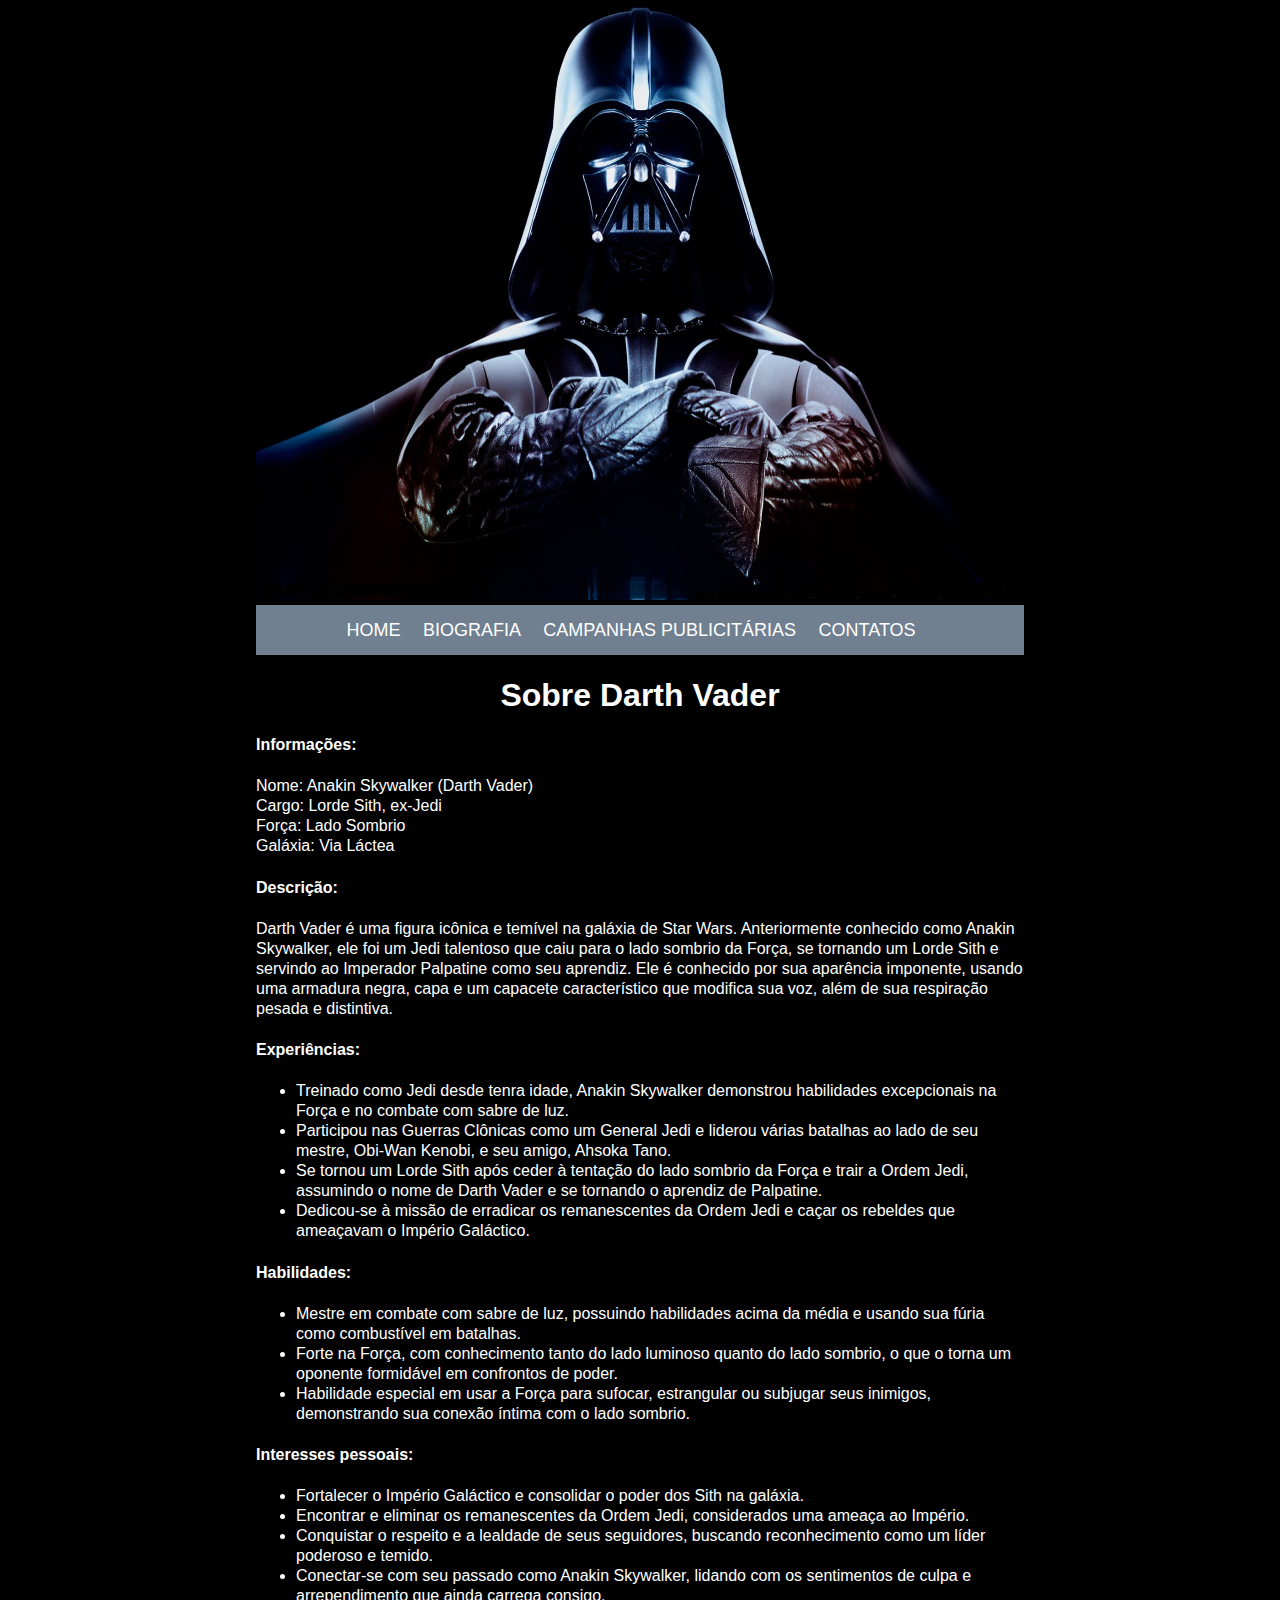
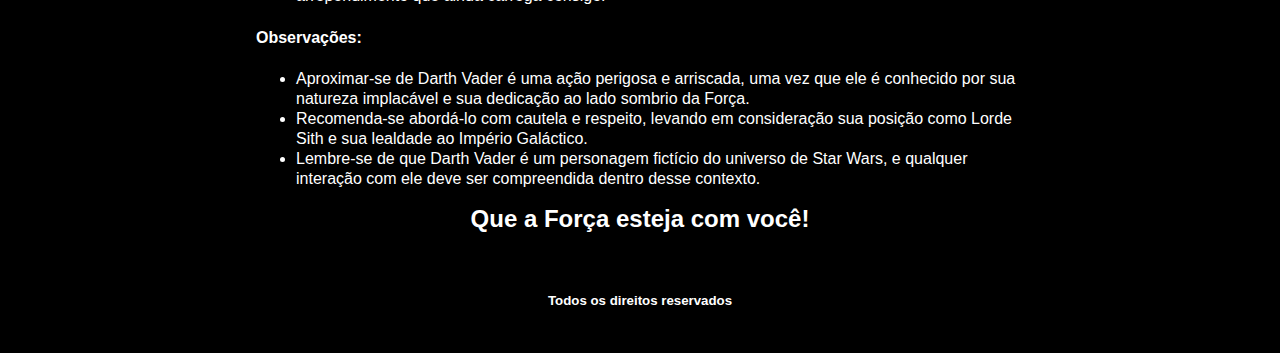
<file: HTML/index.html>
<!DOCTYPE html>
<html lang="pt-br">
  <head>
    <meta charset="UTF-8" />
    <meta http-equiv="X-UA-Compatible" content="IE=edge" />
    <meta name="viewport" content="width=device-width, initial-scale=1.0" />
    <link rel="stylesheet" href="/CSS/styles.css" />
    <title>Darth Vader</title>
  </head>
  <body>
    <header>
        <div>
            <img src="/Imagens/darthvader.jpg" alt="Darth Vader" height="600px" width="100%">
        </div>
        <nav>
            <a href="index.html">HOME</a>
            <a href="biografia.html">BIOGRAFIA</a>
            <a href="campanhas.html">CAMPANHAS PUBLICITÁRIAS</a>
            <a href="contatos.html">CONTATOS</a>
        </nav>
    </header>
    <main>
      <h1>Sobre Darth Vader</h1>
      <section>
        <h4>Informações:</h4>
        <p>
            Nome: Anakin Skywalker (Darth Vader) <br>
            Cargo: Lorde Sith, ex-Jedi <br>
            Força: Lado Sombrio <br>
            Galáxia: Via Láctea <br>
        </p>
      </section>
      <section>
        <h4>Descrição:</h4>
        <p>
            Darth Vader é uma figura icônica e temível na galáxia de Star Wars. Anteriormente conhecido como Anakin Skywalker, ele foi um Jedi talentoso que caiu para o lado sombrio da Força, se tornando um Lorde Sith e servindo ao Imperador Palpatine como seu aprendiz. Ele é conhecido por sua aparência imponente, usando uma armadura negra, capa e um capacete característico que modifica sua voz, além de sua respiração pesada e distintiva.
        </p>
      </section>
      <section>
        <h4>Experiências:</h4>
        <ul>
            <li>Treinado como Jedi desde tenra idade, Anakin Skywalker demonstrou habilidades excepcionais na Força e no combate com sabre de luz.</li>
            <li>
                Participou nas Guerras Clônicas como um General Jedi e liderou várias batalhas ao lado de seu mestre, Obi-Wan Kenobi, e seu amigo, Ahsoka Tano.
            </li>
            <li>
                Se tornou um Lorde Sith após ceder à tentação do lado sombrio da Força e trair a Ordem Jedi, assumindo o nome de Darth Vader e se tornando o aprendiz de Palpatine.
            </li>
            <li>
                Dedicou-se à missão de erradicar os remanescentes da Ordem Jedi e caçar os rebeldes que ameaçavam o Império Galáctico.
            </li>
        </ul>
      </section>
      <section>
        <h4>Habilidades:</h4>
        <ul>
            <li>Mestre em combate com sabre de luz, possuindo habilidades acima da média e usando sua fúria como combustível em batalhas.</li>
            <li>
                Forte na Força, com conhecimento tanto do lado luminoso quanto do lado sombrio, o que o torna um oponente formidável em confrontos de poder.
            </li>
            <li>
                Habilidade especial em usar a Força para sufocar, estrangular ou subjugar seus inimigos, demonstrando sua conexão íntima com o lado sombrio.
            </li>
        </ul>
      </section>
      <section>
        <h4>Interesses pessoais:</h4>
        <ul>
            <li>Fortalecer o Império Galáctico e consolidar o poder dos Sith na galáxia.</li>
            <li>
                Encontrar e eliminar os remanescentes da Ordem Jedi, considerados uma ameaça ao Império.
            </li>
            <li>
                Conquistar o respeito e a lealdade de seus seguidores, buscando reconhecimento como um líder poderoso e temido.
            </li>
            <li>
                Conectar-se com seu passado como Anakin Skywalker, lidando com os sentimentos de culpa e arrependimento que ainda carrega consigo.
            </li>
        </ul>
      </section>
      <section>
        <h4>Observações:</h4>
        <ul>
            <li>Aproximar-se de Darth Vader é uma ação perigosa e arriscada, uma vez que ele é conhecido por sua natureza implacável e sua dedicação ao lado sombrio da Força.</li>
            <li>
                Recomenda-se abordá-lo com cautela e respeito, levando em consideração sua posição como Lorde Sith e sua lealdade ao Império Galáctico.
            </li>
            <li>
                Lembre-se de que Darth Vader é um personagem fictício do universo de Star Wars, e qualquer interação com ele deve ser compreendida dentro desse contexto.
            </li>
        </ul>
      </section>
      <h2>Que a Força esteja com você!</h2>
    </main>
    <footer>
      <h5>Todos os direitos reservados</h5>
    </footer>
  </body>
</html>
</file>
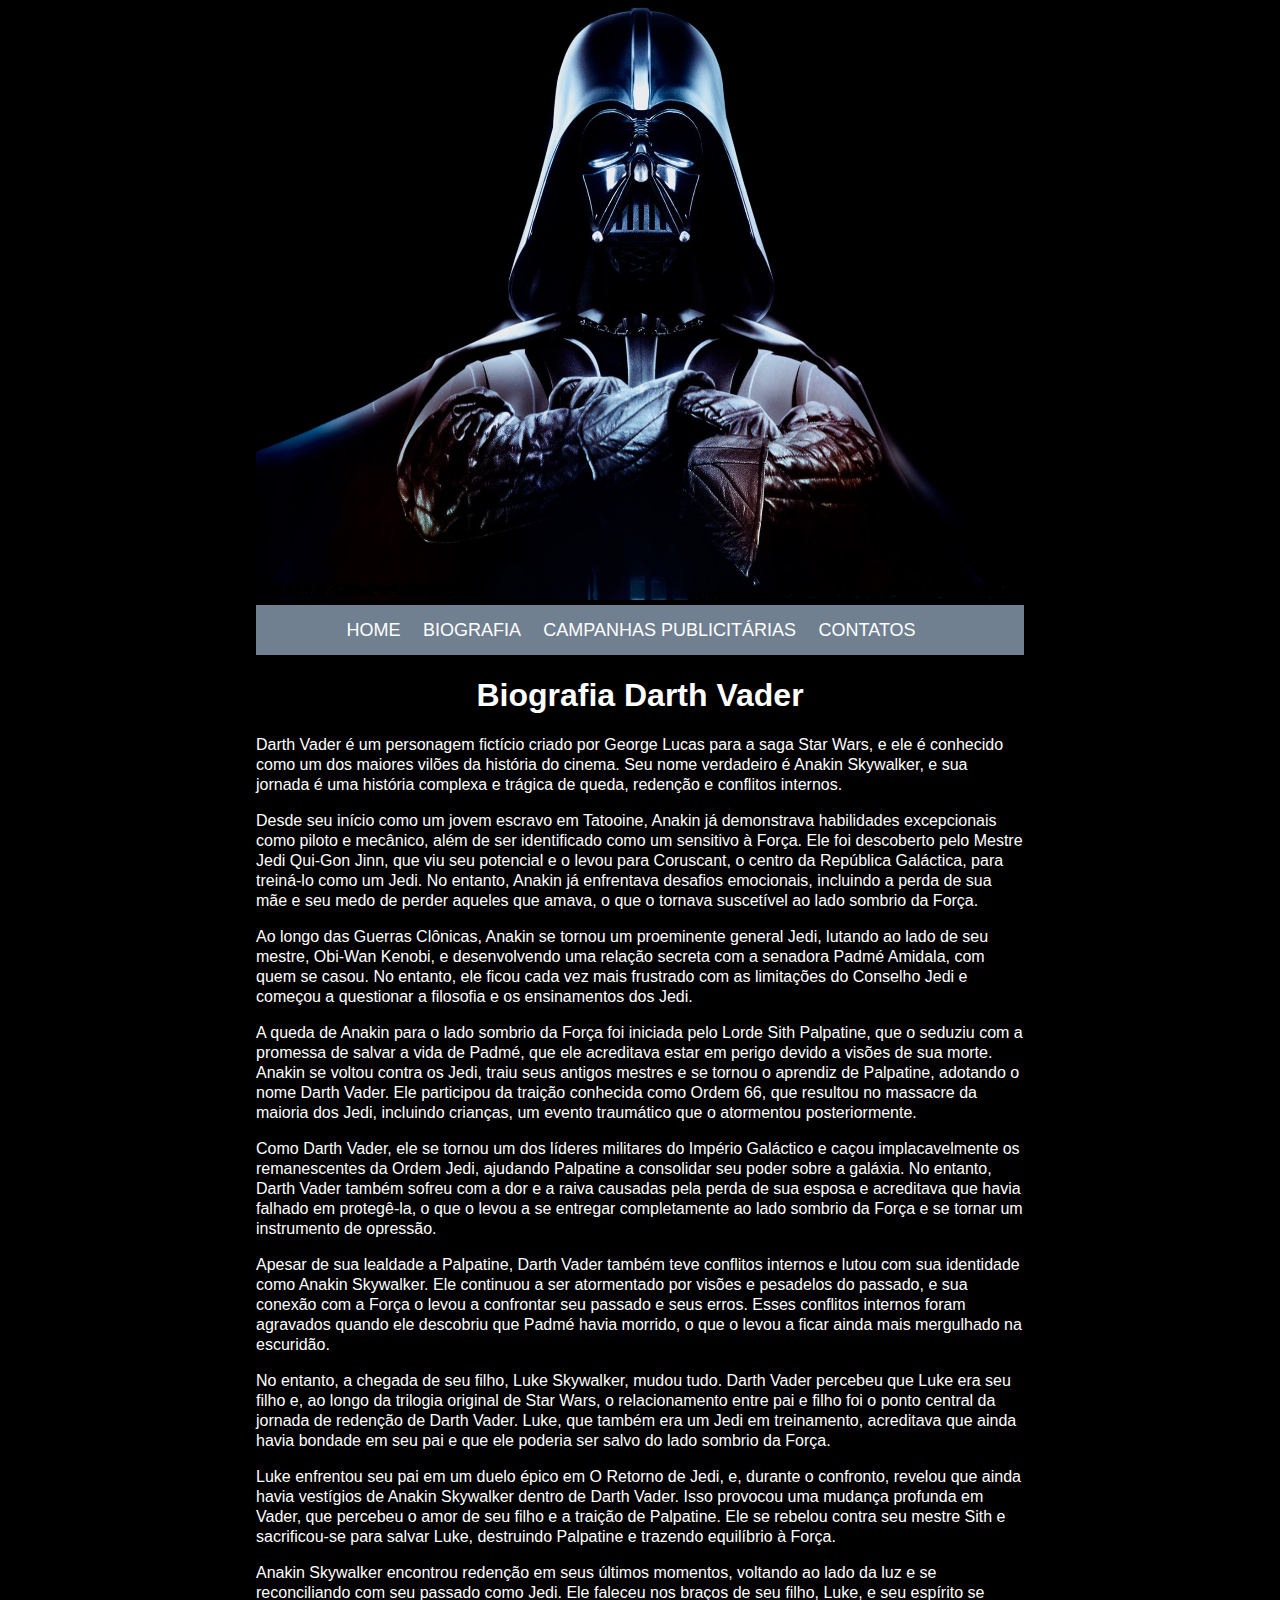
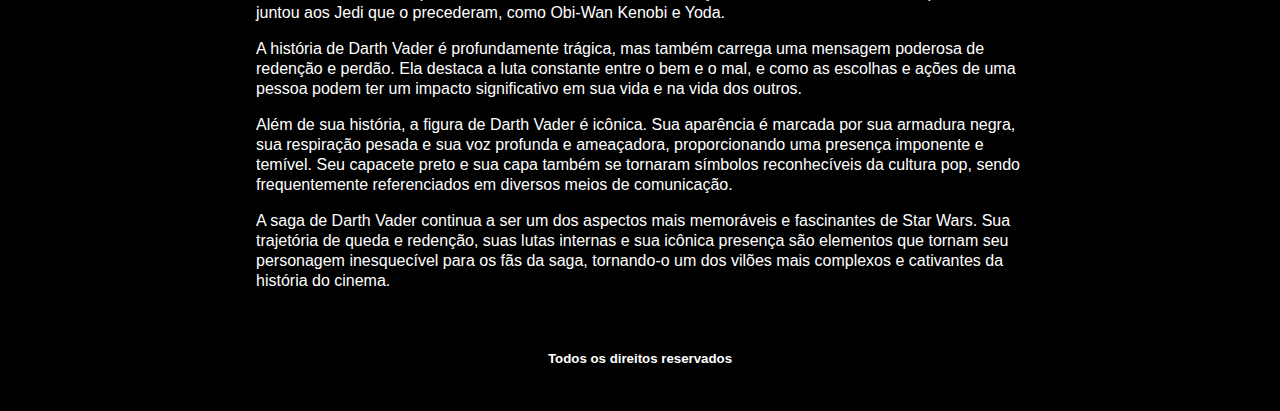
<file: HTML/biografia.html>
<!DOCTYPE html>
<html lang="pt-br">
<head>
    <meta charset="UTF-8">
    <meta http-equiv="X-UA-Compatible" content="IE=edge">
    <meta name="viewport" content="width=device-width, initial-scale=1.0">
    <link rel="stylesheet" href="/CSS/styles.css">
    <title>Darth Vader</title>
</head>
<body>
    <header>
        <div>
            <img src="/Imagens/darthvader.jpg" alt="Darth Vader" height="600px" width="100%">
        </div>
        <nav>
            <a href="index.html">HOME</a>
            <a href="biografia.html">BIOGRAFIA</a>
            <a href="campanhas.html">CAMPANHAS PUBLICITÁRIAS</a>
            <a href="contatos.html">CONTATOS</a>
        </nav>
    </header>
    <main>
        <h1>Biografia Darth Vader</h1>
        <p>
            Darth Vader é um personagem fictício criado por George Lucas para a saga Star Wars, e ele é conhecido como um dos maiores vilões da história do cinema. Seu nome verdadeiro é Anakin Skywalker, e sua jornada é uma história complexa e trágica de queda, redenção e conflitos internos.
        </p>
        <p>
            Desde seu início como um jovem escravo em Tatooine, Anakin já demonstrava habilidades excepcionais como piloto e mecânico, além de ser identificado como um sensitivo à Força. Ele foi descoberto pelo Mestre Jedi Qui-Gon Jinn, que viu seu potencial e o levou para Coruscant, o centro da República Galáctica, para treiná-lo como um Jedi. No entanto, Anakin já enfrentava desafios emocionais, incluindo a perda de sua mãe e seu medo de perder aqueles que amava, o que o tornava suscetível ao lado sombrio da Força. 
        </p>
        <p>
            Ao longo das Guerras Clônicas, Anakin se tornou um proeminente general Jedi, lutando ao lado de seu mestre, Obi-Wan Kenobi, e desenvolvendo uma relação secreta com a senadora Padmé Amidala, com quem se casou. No entanto, ele ficou cada vez mais frustrado com as limitações do Conselho Jedi e começou a questionar a filosofia e os ensinamentos dos Jedi. 
        </p>
        <p>
            A queda de Anakin para o lado sombrio da Força foi iniciada pelo Lorde Sith Palpatine, que o seduziu com a promessa de salvar a vida de Padmé, que ele acreditava estar em perigo devido a visões de sua morte. Anakin se voltou contra os Jedi, traiu seus antigos mestres e se tornou o aprendiz de Palpatine, adotando o nome Darth Vader. Ele participou da traição conhecida como Ordem 66, que resultou no massacre da maioria dos Jedi, incluindo crianças, um evento traumático que o atormentou posteriormente.
        </p>
        <p>
            Como Darth Vader, ele se tornou um dos líderes militares do Império Galáctico e caçou implacavelmente os remanescentes da Ordem Jedi, ajudando Palpatine a consolidar seu poder sobre a galáxia. No entanto, Darth Vader também sofreu com a dor e a raiva causadas pela perda de sua esposa e acreditava que havia falhado em protegê-la, o que o levou a se entregar completamente ao lado sombrio da Força e se tornar um instrumento de opressão.
        </p>
        <p>
            Apesar de sua lealdade a Palpatine, Darth Vader também teve conflitos internos e lutou com sua identidade como Anakin Skywalker. Ele continuou a ser atormentado por visões e pesadelos do passado, e sua conexão com a Força o levou a confrontar seu passado e seus erros. Esses conflitos internos foram agravados quando ele descobriu que Padmé havia morrido, o que o levou a ficar ainda mais mergulhado na escuridão.
        </p>
        <p>
            No entanto, a chegada de seu filho, Luke Skywalker, mudou tudo. Darth Vader percebeu que Luke era seu filho e, ao longo da trilogia original de Star Wars, o relacionamento entre pai e filho foi o ponto central da jornada de redenção de Darth Vader. Luke, que também era um Jedi em treinamento, acreditava que ainda havia bondade em seu pai e que ele poderia ser salvo do lado sombrio da Força.
        </p>
        <p>
            Luke enfrentou seu pai em um duelo épico em O Retorno de Jedi, e, durante o confronto, revelou que ainda havia vestígios de Anakin Skywalker dentro de Darth Vader. Isso provocou uma mudança profunda em Vader, que percebeu o amor de seu filho e a traição de Palpatine. Ele se rebelou contra seu mestre Sith e sacrificou-se para salvar Luke, destruindo Palpatine e trazendo equilíbrio à Força.
        </p>
        <p>
            Anakin Skywalker encontrou redenção em seus últimos momentos, voltando ao lado da luz e se reconciliando com seu passado como Jedi. Ele faleceu nos braços de seu filho, Luke, e seu espírito se juntou aos Jedi que o precederam, como Obi-Wan Kenobi e Yoda.
        </p>
        <p>
            A história de Darth Vader é profundamente trágica, mas também carrega uma mensagem poderosa de redenção e perdão. Ela destaca a luta constante entre o bem e o mal, e como as escolhas e ações de uma pessoa podem ter um impacto significativo em sua vida e na vida dos outros.
        </p>
        <p>
            Além de sua história, a figura de Darth Vader é icônica. Sua aparência é marcada por sua armadura negra, sua respiração pesada e sua voz profunda e ameaçadora, proporcionando uma presença imponente e temível. Seu capacete preto e sua capa também se tornaram símbolos reconhecíveis da cultura pop, sendo frequentemente referenciados em diversos meios de comunicação.
        </p>
        <p>
            A saga de Darth Vader continua a ser um dos aspectos mais memoráveis e fascinantes de Star Wars. Sua trajetória de queda e redenção, suas lutas internas e sua icônica presença são elementos que tornam seu personagem inesquecível para os fãs da saga, tornando-o um dos vilões mais complexos e cativantes da história do cinema.
        </p>
    </main>
    <footer>
        <h5>Todos os direitos reservados</h5>
    </footer>
</body>
</html>
</file>
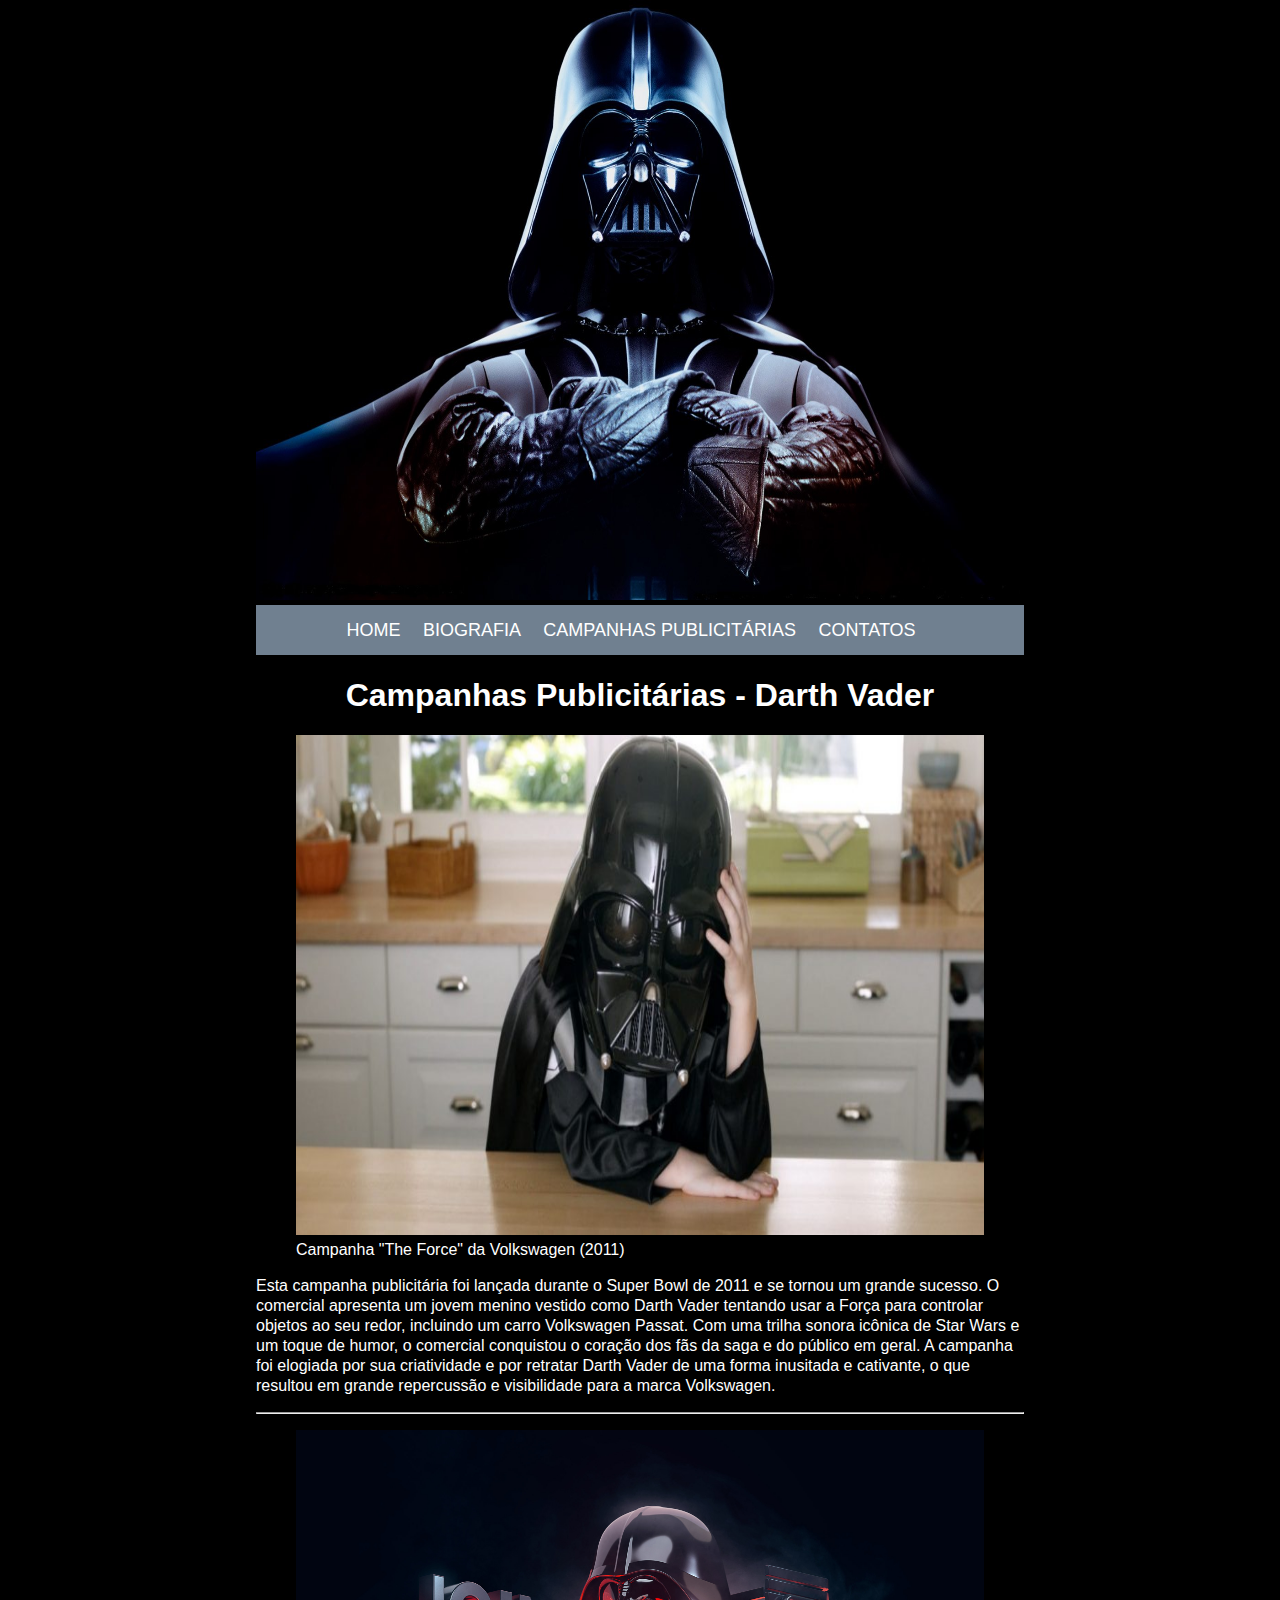
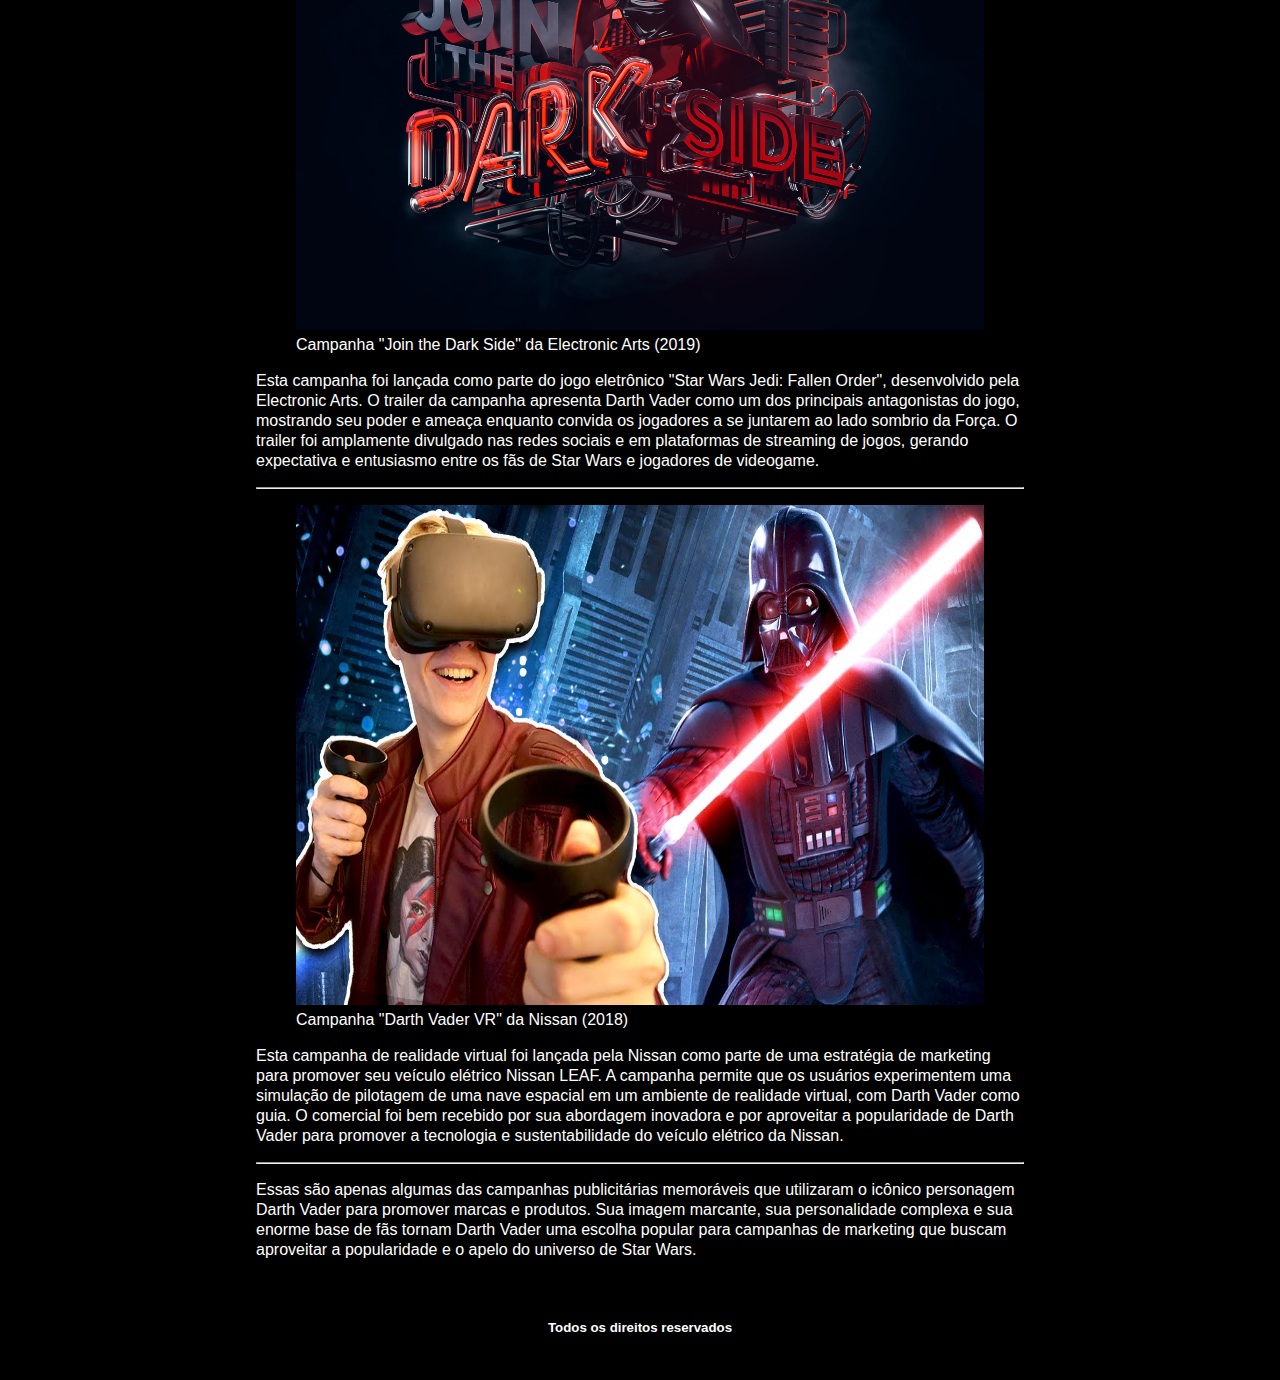
<file: HTML/campanhas.html>
<!DOCTYPE html>
<html lang="pt-br">
  <head>
    <meta charset="UTF-8" />
    <meta http-equiv="X-UA-Compatible" content="IE=edge" />
    <meta name="viewport" content="width=device-width, initial-scale=1.0" />
    <link rel="stylesheet" href="/CSS/styles.css" />
    <title>Darth Vader</title>
  </head>
  <body>
    <header>
      <div>
          <img src="/Imagens/darthvader.jpg" alt="Darth Vader" height="600px" width="100%">
      </div>
      <nav>
          <a href="index.html">HOME</a>
          <a href="biografia.html">BIOGRAFIA</a>
          <a href="campanhas.html">CAMPANHAS PUBLICITÁRIAS</a>
          <a href="contatos.html">CONTATOS</a>
      </nav>
  </header>
    <main>
      <h1>Campanhas Publicitárias - Darth Vader</h1>
      <section>
        <figure>
          <img src="/Imagens/Campanha 1.jpeg" alt="Campanha "The Force" da
          Volkswagen (2011)" width="100%" height="500px">
          <figcaption>Campanha "The Force" da Volkswagen (2011)</figcaption>
        </figure>
        <p>
          Esta campanha publicitária foi lançada durante o Super Bowl de 2011 e
          se tornou um grande sucesso. O comercial apresenta um jovem menino
          vestido como Darth Vader tentando usar a Força para controlar objetos
          ao seu redor, incluindo um carro Volkswagen Passat. Com uma trilha
          sonora icônica de Star Wars e um toque de humor, o comercial
          conquistou o coração dos fãs da saga e do público em geral. A campanha
          foi elogiada por sua criatividade e por retratar Darth Vader de uma
          forma inusitada e cativante, o que resultou em grande repercussão e
          visibilidade para a marca Volkswagen.
        </p>
      </section>
      <hr>
      <section>
        <figure>
          <img src="/Imagens/Campanha 2.jpg" alt="Campanha "Join the Dark Side"
          da Electronic Arts (2019)" width="100%" height="500px">
          <figcaption>
            Campanha "Join the Dark Side" da Electronic Arts (2019)
          </figcaption>
        </figure>
        <p>
          Esta campanha foi lançada como parte do jogo eletrônico "Star Wars
          Jedi: Fallen Order", desenvolvido pela Electronic Arts. O trailer da
          campanha apresenta Darth Vader como um dos principais antagonistas do
          jogo, mostrando seu poder e ameaça enquanto convida os jogadores a se
          juntarem ao lado sombrio da Força. O trailer foi amplamente divulgado
          nas redes sociais e em plataformas de streaming de jogos, gerando
          expectativa e entusiasmo entre os fãs de Star Wars e jogadores de
          videogame.
        </p>
      </section>
      <hr>
      <section>
        <figure>
          <img src="/Imagens/Campanha 3.jpg" alt="Campanha "Darth Vader VR" da
          Nissan (2018)" width="100%" height="500px">
          <figcaption>Campanha "Darth Vader VR" da Nissan (2018)</figcaption>
        </figure>
        <p>
          Esta campanha de realidade virtual foi lançada pela Nissan como parte
          de uma estratégia de marketing para promover seu veículo elétrico
          Nissan LEAF. A campanha permite que os usuários experimentem uma
          simulação de pilotagem de uma nave espacial em um ambiente de
          realidade virtual, com Darth Vader como guia. O comercial foi bem
          recebido por sua abordagem inovadora e por aproveitar a popularidade
          de Darth Vader para promover a tecnologia e sustentabilidade do
          veículo elétrico da Nissan.
        </p>
      </section>
      <hr>
      <section>
        <p>Essas são apenas algumas das campanhas publicitárias memoráveis que utilizaram o icônico personagem Darth Vader para promover marcas e produtos. Sua imagem marcante, sua personalidade complexa e sua enorme base de fãs tornam Darth Vader uma escolha popular para campanhas de marketing que buscam aproveitar a popularidade e o apelo do universo de Star Wars.</p>
      </section>
    </main>
    <footer>
      <h5>Todos os direitos reservados</h5>
    </footer>
  </body>
</html>
</file>
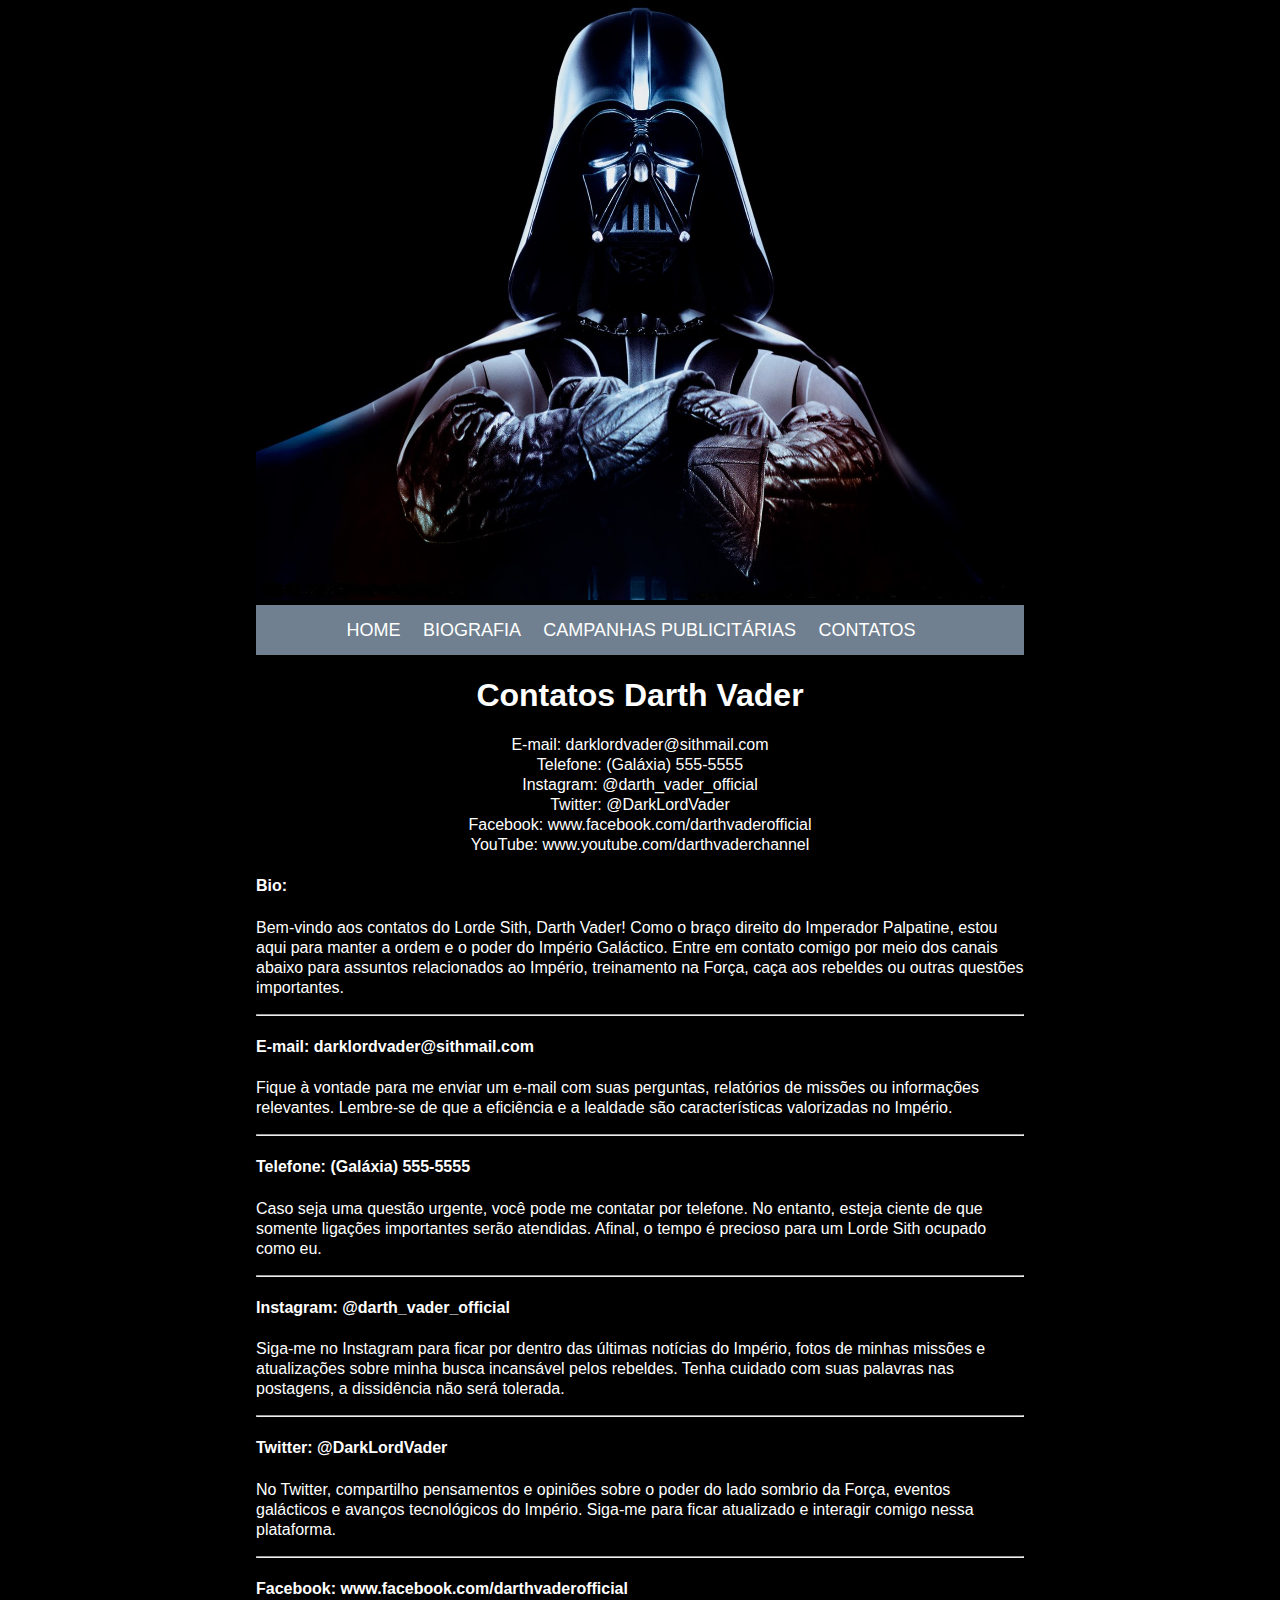
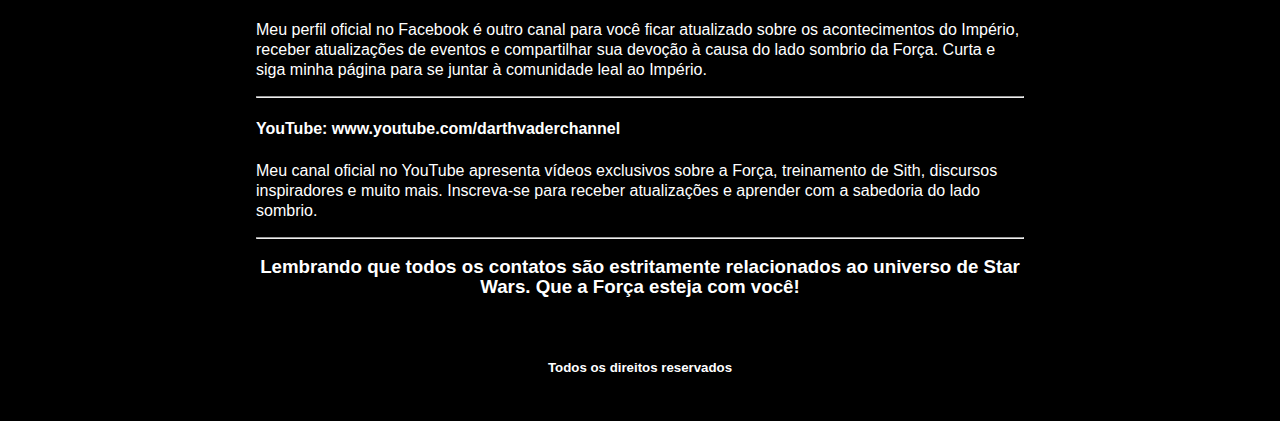
<file: HTML/contatos.html>
<!DOCTYPE html>
<html lang="pt-br">
  <head>
    <meta charset="UTF-8" />
    <meta http-equiv="X-UA-Compatible" content="IE=edge" />
    <meta name="viewport" content="width=device-width, initial-scale=1.0" />
    <link rel="stylesheet" href="/CSS/styles.css" />
    <title>Darth Vader</title>
  </head>
  <body>
    <header>
      <div>
        <img
          src="/Imagens/darthvader.jpg"
          alt="Darth Vader"
          height="600px"
          width="100%"
        />
      </div>
      <nav>
        <a href="index.html">HOME</a>
        <a href="biografia.html">BIOGRAFIA</a>
        <a href="campanhas.html">CAMPANHAS PUBLICITÁRIAS</a>
        <a href="contatos.html">CONTATOS</a>
      </nav>
    </header>
    <main>
      <h1>Contatos Darth Vader</h1>
      <section>
        <p class="center">
          E-mail: darklordvader@sithmail.com <br />
          Telefone: (Galáxia) 555-5555 <br />
          Instagram: @darth_vader_official <br />
          Twitter: @DarkLordVader <br />
          Facebook: www.facebook.com/darthvaderofficial <br />
          YouTube: www.youtube.com/darthvaderchannel <br />
        </p>
        <h4>Bio:</h4>
        <p>
          Bem-vindo aos contatos do Lorde Sith, Darth Vader! Como o braço
          direito do Imperador Palpatine, estou aqui para manter a ordem e o
          poder do Império Galáctico. Entre em contato comigo por meio dos
          canais abaixo para assuntos relacionados ao Império, treinamento na
          Força, caça aos rebeldes ou outras questões importantes.
        </p>
        <hr>
        <h4>E-mail: darklordvader@sithmail.com</h4>
        <p>  
          Fique à vontade para me enviar um e-mail com suas perguntas, relatórios de missões ou informações
          relevantes. Lembre-se de que a eficiência e a lealdade são
          características valorizadas no Império.
        </p>
        <hr>
        <h4>Telefone: (Galáxia) 555-5555</h4>
        <p>  
            Caso seja uma questão urgente, você pode me contatar por telefone. No entanto, esteja ciente de que somente ligações importantes serão atendidas. Afinal, o tempo é precioso para um Lorde Sith ocupado como eu.
        </p>
        <hr>
        <h4>Instagram: @darth_vader_official</h4>
        <p>  
            Siga-me no Instagram para ficar por dentro das últimas notícias do Império, fotos de minhas missões e atualizações sobre minha busca incansável pelos rebeldes. Tenha cuidado com suas palavras nas postagens, a dissidência não será tolerada.
        </p>
        <hr>
        <h4>Twitter: @DarkLordVader</h4>
        <p>  
            No Twitter, compartilho pensamentos e opiniões sobre o poder do lado sombrio da Força, eventos galácticos e avanços tecnológicos do Império. Siga-me para ficar atualizado e interagir comigo nessa plataforma.
        </p>
        <hr>
        <h4>Facebook: www.facebook.com/darthvaderofficial</h4>
        <p>  
            Meu perfil oficial no Facebook é outro canal para você ficar atualizado sobre os acontecimentos do Império, receber atualizações de eventos e compartilhar sua devoção à causa do lado sombrio da Força. Curta e siga minha página para se juntar à comunidade leal ao Império.
        </p>
        <hr>
        <h4>YouTube: www.youtube.com/darthvaderchannel</h4>
        <p>  
            Meu canal oficial no YouTube apresenta vídeos exclusivos sobre a Força, treinamento de Sith, discursos inspiradores e muito mais. Inscreva-se para receber atualizações e aprender com a sabedoria do lado sombrio.
        </p>
        <hr>
        <h3>Lembrando que todos os contatos são estritamente relacionados ao universo de Star Wars. Que a Força esteja com você!</h3>
      </section>
    </main>
    <footer>
      <h5>Todos os direitos reservados</h5>
    </footer>
  </body>
</html>
</file>
<file: CSS/styles.css>
html {
    width: 100%;
    height: 100%;
}

body {
    font-family: Verdana, Geneva, Tahoma, sans-serif;
    line-height: 20px;
}

nav {
    background-color: #708090;
    text-align: center;
    font-family: 'Segoe UI', Tahoma, Geneva, Verdana, sans-serif;
}

nav a {
    color: #fff;
    text-decoration: none;
    line-height: 50px;
    font-size: 18px;
    padding-right: 18px;
    position: relative;
}

nav a::after {
    content: " ";
    width: 0%;
    background-color: #fff;
    height: 4px;
    position: absolute;
    bottom: 0;
    left: 0;
    transition: 0.5s ease-in-out;
}

nav a:hover::after {
    width: 100%;
}

body {
    background: #000000;
    width: 60%;
    margin: 0 auto;
    color: #fff;
}

h1, h2, h3, .center {
    text-align: center;
}

h1 {
    margin-top: 30px;
    margin-bottom: 30px;
}

footer {
    text-align: center;
    padding-top: 20px;
    padding-bottom: 20px;
}
</file>
